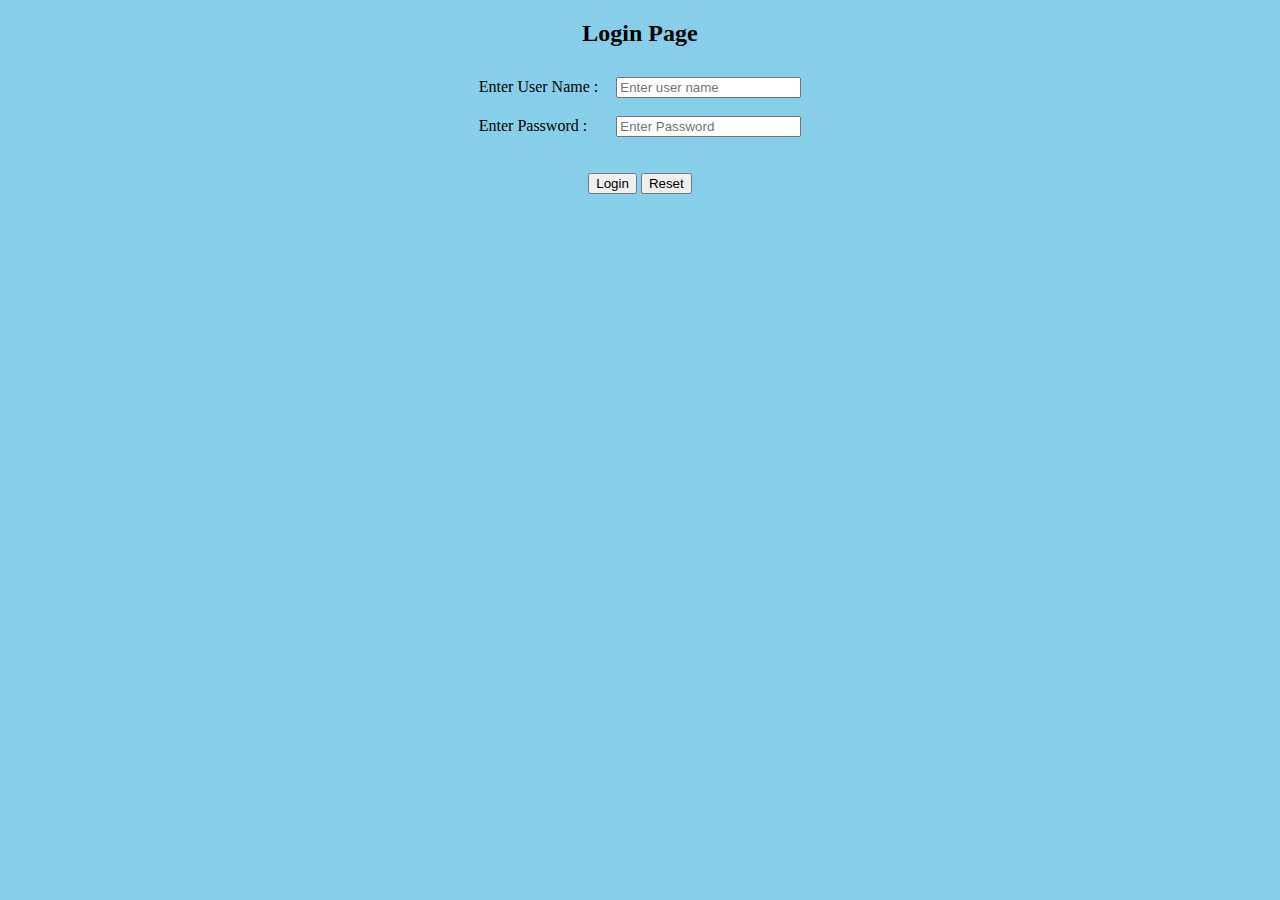
<file: login.html>
<!DOCTYPE html>
  <html>
  <head>
  <title> Login Page</title>
  </head>

	
	
	<body bgcolor="skyblue" font-color="green">
		
	
 
<table border='0' width='480px' cellpadding='30' cellspacing='0' align='center'>
	
<center>
	
	<!-- Main div code -->
	<div id="main">
	<div class="h-tag">
	<h2> Login Page</h2>
	</div>
		
	<!-- Login box -->
		<div class="wrapper" style="background-image: url('kids-background-1297.jpg');">
	<form>
	<div class="login">
	<table cellspacing="2" align="center" cellpadding="8" border="0">
	<tr>
	<td>Enter User Name :</td>
	<td><input type="text" placeholder="Enter user name " id="email" class="tb" required /></td>
		
	</tr>
	<tr>
	<td>Enter Password :</td>
	<td><input type="password" placeholder="Enter Password " id="pwd1" class="tb"  required/></td>
	
	</tr>
  <tr>
	<td></td>
	<tr>
   <td colspan="2" align="center"><input type="submit" value="Login">
   <input type="reset" value="Reset">
   </td>
</tr>
		</form>
	</table>
	</div>
  	 <!-- login box div ending here.. -->
	</div>
	<!-- Main div ending here... -->
		
  </body>
  </html>
</file>
